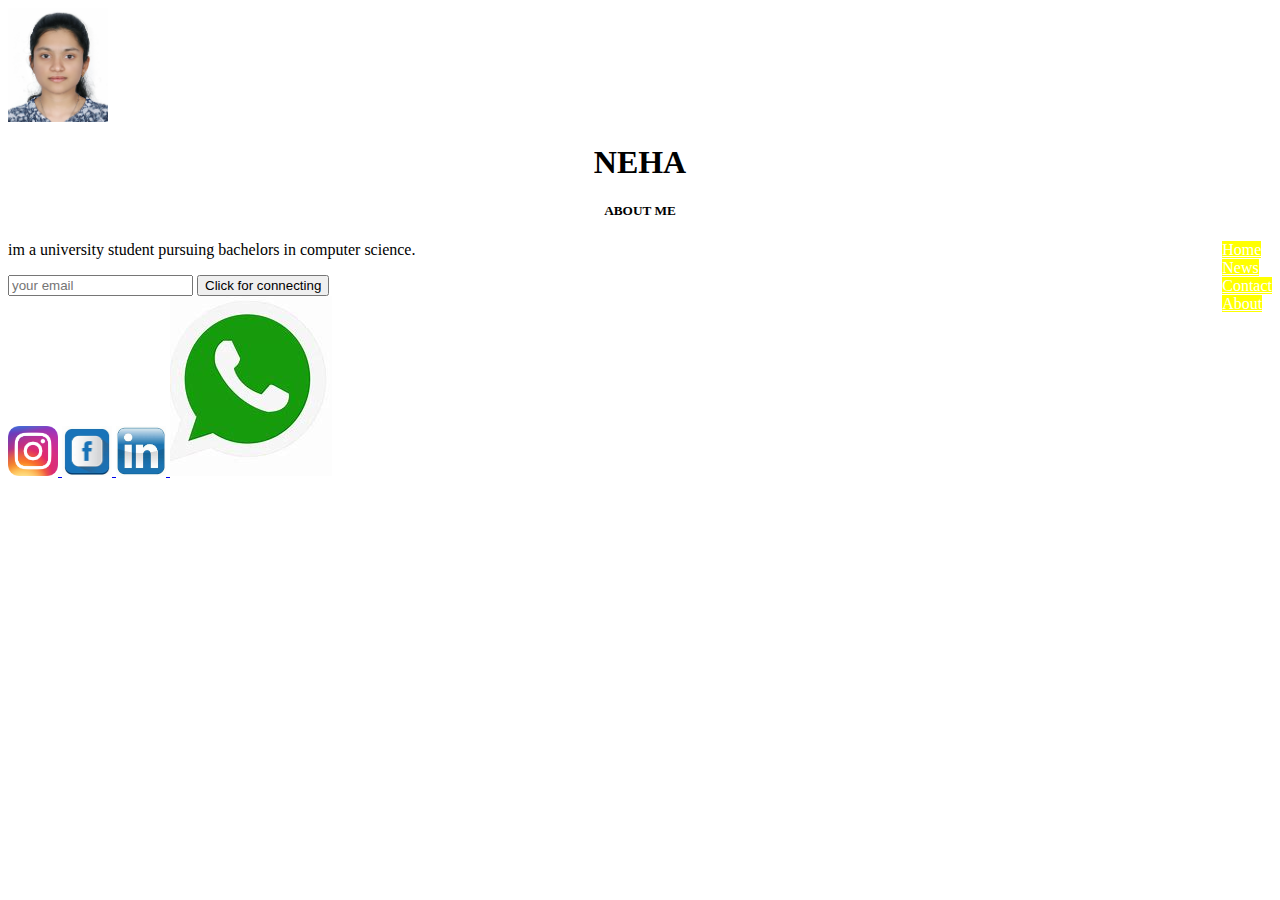
<file: index.html>
<html>
<head>
<title>
my first website
</title>
<link rel="stylesheet" href="style.css">
<script src="script.js"></script>
</head>
<body>
  <img class="image" src="1000016220.jpg" width=100>
<h1>
  NEHA
</h1>
<h5>
ABOUT ME
</h5>
<ul>
  <li><a href="https://www.w3schools.com/html/default.asp">Home</a></li>
  <li><a href="https://www.ndtv.com/latest">News</a></li>
  <li><a href="contact.asp">Contact</a></li>
  <li><a href="about.asp">About</a></li>
</ul>
<p>
im a university student pursuing bachelors in computer science. </p>
<section class="contact">
<input type="email" id="mail" placeholder="your email">
<button onclick="sendEmail()">Click for connecting </button>
</section>
<footer>
  <div class="social-icons">
    <a href="https://www.instagram.com"> <img class="size" src="Instagram.jpg"> </a>
      <a href="https://www.facebook.com/"> <img class="size2" src="facebook.jpg">
        <a href="https://in.linkedin.com/"> <img class="size3" src="linkedin.jpg">
            <a href="https://web.whatsapp.com/"> <img class="size4" src="whats.jpg">
</body>
</html>
</file>
<file: style.css>
h1{
    text-align: center;
}
h5{
    text-align: center;
}
ul
{
    list-style-type: none;
    margin: 0;
    padding: 0;
    float: right;

}
li a 
{
    color: white;
    background-color: yellow;
    text text-decoration: none;
}
li a:hover {
    background-color: green;
}
.size{
    width: 50px;
}
.size2{
    width: 50px;
}
.size3{
    width: 50px;
}
</file>
